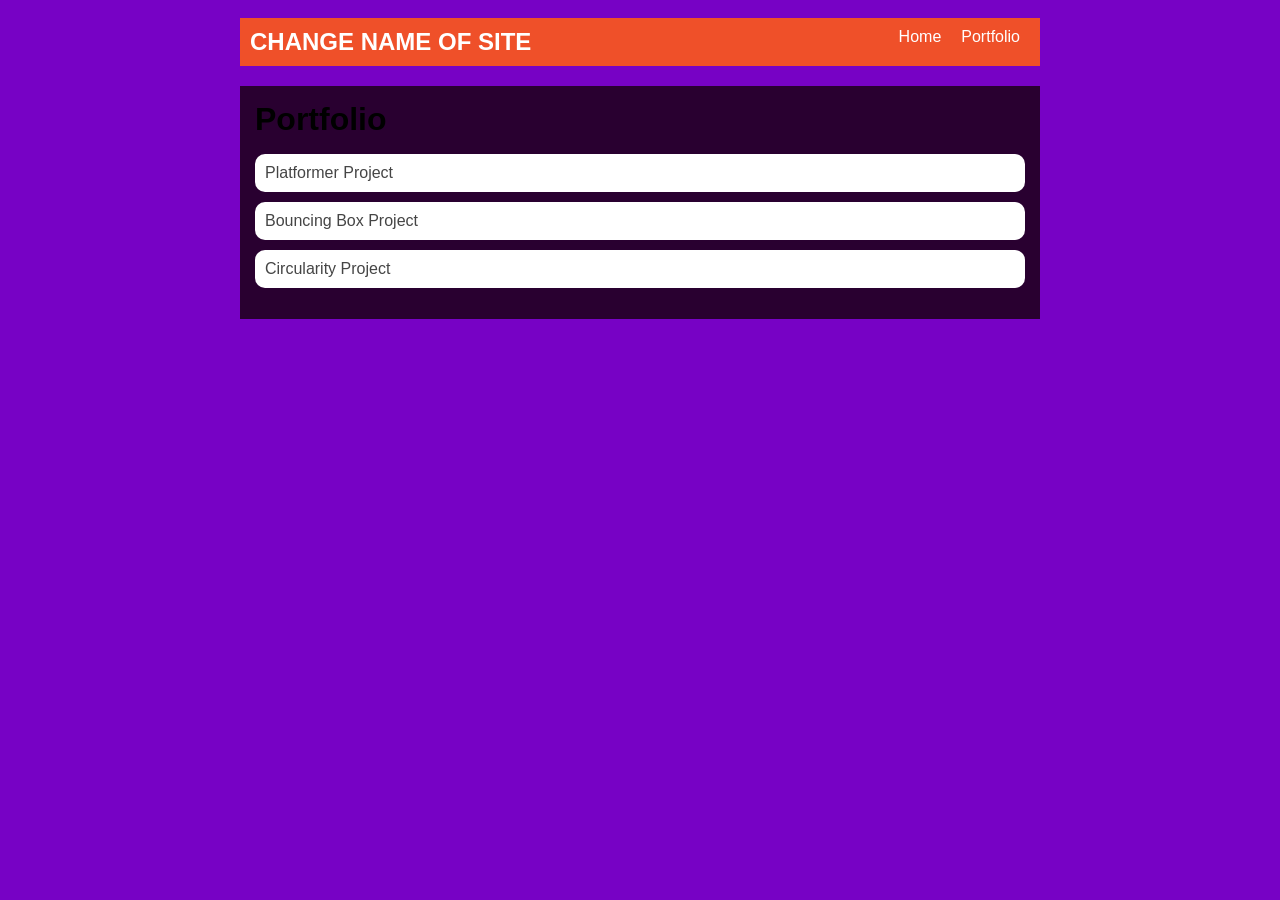
<file: portfolio.html>
<!DOCTYPE html>
<html>
  <head>
    <title>CHANGE THIS TITLE</title>
    <link rel="stylesheet" href="style.css" />
  </head>

  <body>
    <!-- All content goes here -->
    <div id="all-contents">
      <nav>
        <h1>CHANGE NAME OF SITE</h1>
        <ul id="nav-ul">
          <li class="nav-li">
            <a href="index.html">Home</a>
          </li>

          <li class="nav-li">
            <a href="portfolio.html">Portfolio</a>
          </li>
        </ul>
      </nav>
      <main>
        <div class="content">
          <h1>Portfolio</h1>
          <ul id="portfolio">
            <li>
              <a href="fsd-projects/platformer/">Platformer Project</a>
            </li>
            <li>
              <a href="fsd-projects/bouncing-box/">Bouncing Box Project</a>
            </li>
            <li>
              <a href="fsd-projects/circularity/">Circularity Project</a>
            </li>
          </ul>
        </div>
      </main>
    </div>
  </body>
</html>
</file>
<file: style.css>
body {
  background: rgb(119, 2, 197);
  color: rgb(45, 45, 45);
  padding: 10px;
  font-family: Arial, sans-serif;
}

#all-contents {
  max-width: 800px;
  margin: auto;
}

/* navigation menu */
nav {
  background: rgb(239, 80, 41);
  margin: 0 auto;
  display: flex;
  padding: 10px;
}

h1 {
  display: flex;
  align-items: center;
  color: white;
  flex: 1;
  margin: 0;
}

#nav-ul {
  list-style-type: none;
  margin: 0;
  padding: 0;
  display: flex;
}

.nav-li {
  display: inline-block;
  padding: 0 10px;
}

a {
  text-decoration: none;
  color: #fff;
}

/* main container area beneath menu */
main {
  background: rgb(41, 0, 48);
  display: flex;
  margin-top: 20px;
}

.sidebar {
  margin-right: 25px;
  padding: 10px;
}

.sidebar-img {
  width: 200px;
}

.content {
  flex: 1;
  padding: 15px;
}

/* interests section styles */
#interests {
  border: 4px silver ridge;
  padding: 8px;
  margin-top: 20px;
}

h2,
h3 {
  margin: 0px;
}

/* Portfolio styles */
.content h1 {
  color: black;
}

#portfolio {
  list-style-type: none;
  padding-left: 0;
}

#portfolio li {
  background: #fff;
  padding: 10px;
  border-radius: 10px;
  margin-bottom: 10px;
}

#portfolio li:hover {
  background: #eee;
}

#portfolio a {
  text-decoration: none;
  color: #454545;
}
</file>
